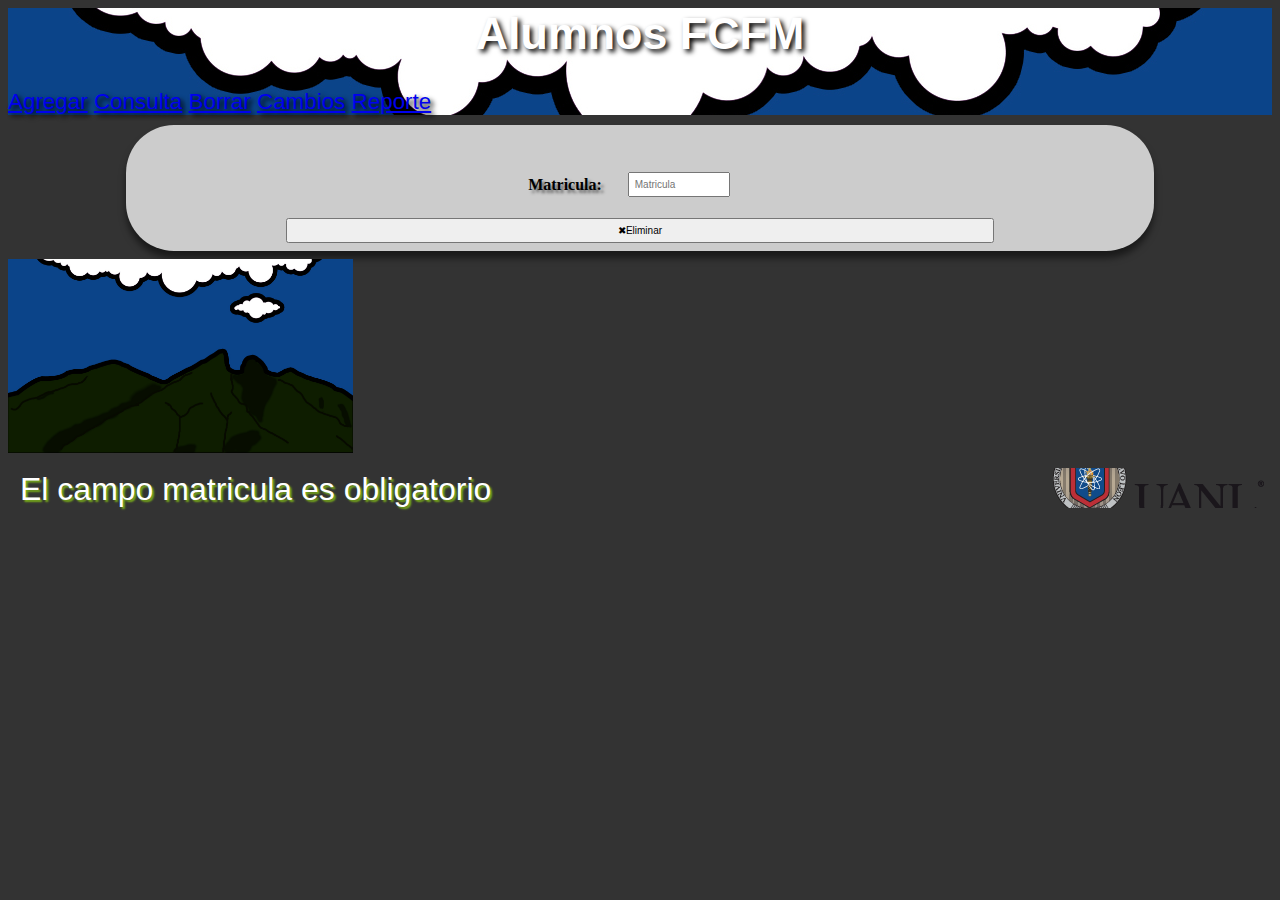
<file: Borrar.html>
<html>
	<head>
		<title>Eliminar un Registro</title>
		<meta http-equiv="content-type" content="text/html; charset=UTF-8">
<link rel="stylesheet" type="text/css" href="Botones.css" />
   		<script language="JavaScript">
		
		   function mat1(value) {
			if (!value){
			alert("El campo es obligatorio");
			}
		    }
	
		</script>		
	</head>
	<body>
	<div id="liston">
	<div id="dentroliston"><span></span>
	<header><h1><b> <center>Alumnos FCFM</center> </b> </header></h1>
	</div>
<a href ="Agregar.html"> Agregar</a>
<a href ="Consulta.html">Consulta</a>
<a href ="Borrar.html">Borrar</a>
<a href ="Cambios.html">Cambios</a>
<a href ="Reporte.pl">Reporte</a>
	</div>	
	<form name="bora" method="post" action="Borrar.pl"> 
		<br>
		<br>
		<table align = "center">
        <tr>
        	<td> <b>Matricula: </b></td> 
        	<td> <input checked="true" name="matriculab" size="20" maxlength="7" type="text" onblur="mat1(this.value)" placeholder = "Matricula" required/></td>
        </tr>
		</table> <center><br>
		</font><input name="Submit" value="&#x2716;Eliminar" type="submit" align= "center">
		</center>
		</form>
	<img src="images/wallpaper.jpg" width="345px" >
	<footer>
	El campo matricula es obligatorio
	</footer>
	</body>
	
</html>
</file>
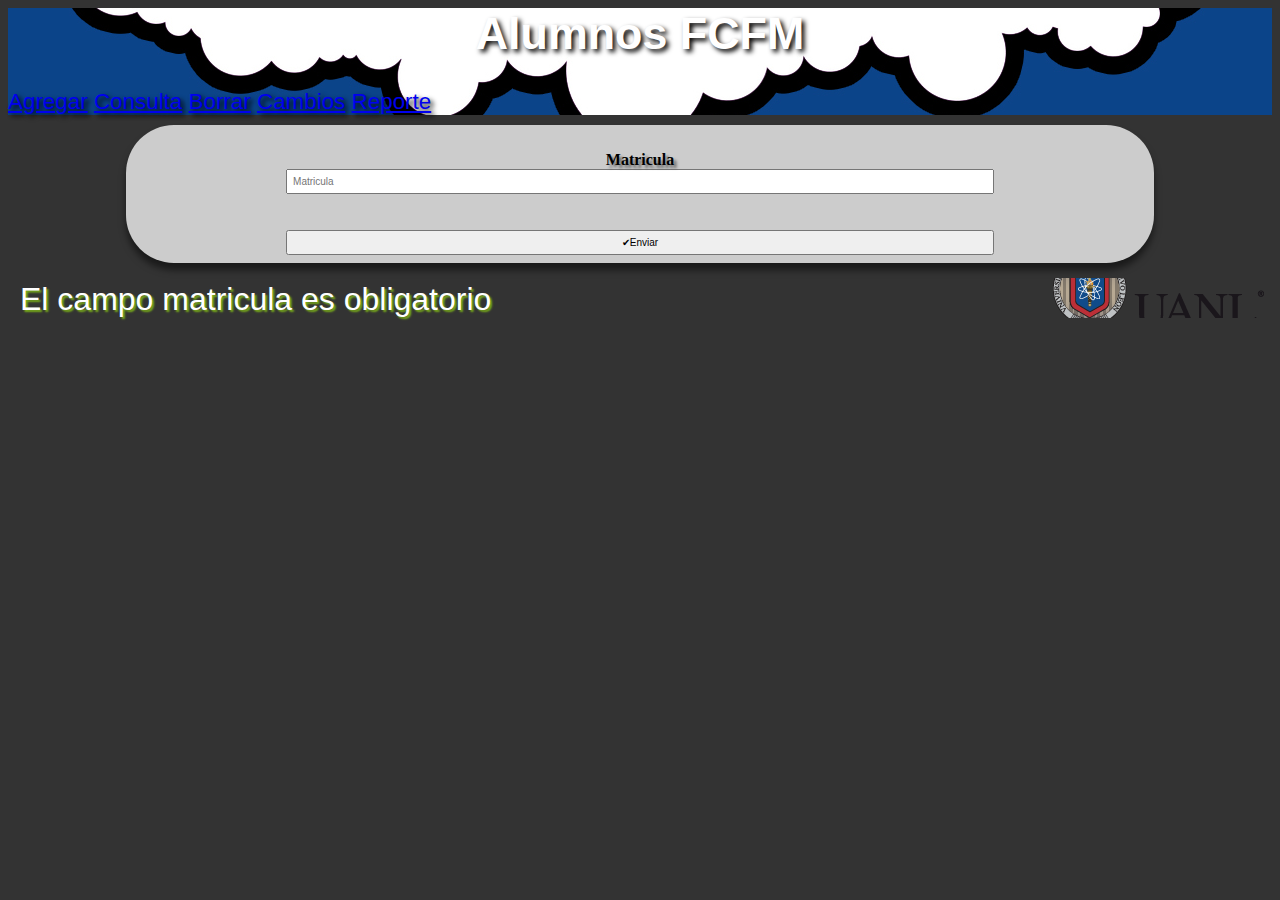
<file: Cambios.html>
<html>
  <head>
    <meta http-equiv="content-type" content="text/html; charset=UTF-8">
    <title> Cambios </title>
<link rel="stylesheet" type="text/css" href="Botones.css" />
    <script language="JavaScript">
         <!--

             window.moveTo(0,0);
             window.resizeTo(screen.availWidth,screen.availHeight);

             function cambio(value)
             {
                if(!value){
			alert("Es necesario llenar el campo");
		}
             }
           
         //-->
  	
      </script>
  </head>
  	<body> 	
<body>
	<div id="liston">
	<div id="dentroliston"><span></span>
	<header><h1><b> <center>Alumnos FCFM</center> </b> </header></h1>
	</div>
<a href ="Agregar.html"> Agregar</a>
<a href ="Consulta.html">Consulta</a>
<a href ="Borrar.html">Borrar</a>
<a href ="Cambios.html">Cambios</a>
<a href ="Reporte.pl">Reporte</a>
	</div>	
	<form name="Cambios" method="post" action="Cambios2.pl" onblur="return comprobarDatos();"> 
<b></br>
<center>Matricula</br><input name="mmatricula" size="8" maxlength="7" type="text" onblur="cambio(this.value)" placeholder ="Matricula" required /></b>
       	</br></br>
</font><input name="Submit" value="&#x2714;Enviar" type="submit">
   </center> 
          </form>
    </b>

	<footer>
	El campo matricula es obligatorio
	</footer>

  </body>
</html>
</file>
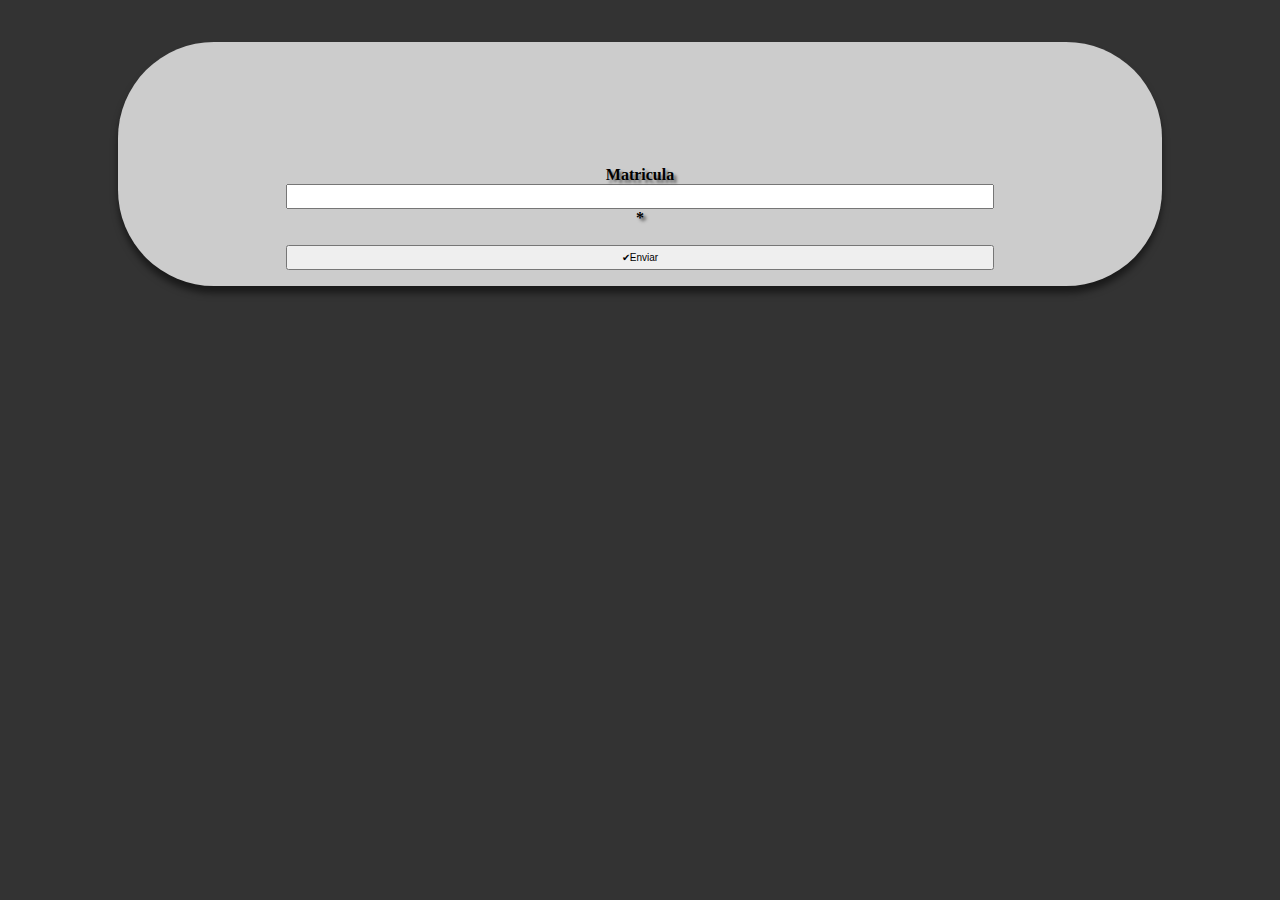
<file: Cambios2.html>
<html>
  <head>
    <meta http-equiv="content-type" content="text/html; charset=UTF-8">
    <title> Cambios </title>
<link rel="stylesheet" type="text/css" href="./css/Botones.css" />
    <script language="JavaScript">
         <!--

             window.moveTo(0,0);
             window.resizeTo(screen.availWidth,screen.availHeight);

             function cambio(value)
             {
                if(!value){
			alert("Es necesario llenar el campo");
		}
             }
           
         //-->
  	
      </script>
  </head>
	
	</br>	
	<form name="Cambios" method="post" action="Cambios2.pl" onblur="return comprobarDatos();"> 

  	<body> 
<b></br></br></br></br></br></br>
<center>Matricula<input name="mmatricula" size="8" maxlength="7" type="text" onblur="cambio(this.value)"/>*</b>
       	</br></br>
</font><input name="Submit" value="&#x2714;Enviar" type="submit">
   </center> 
          </form>
    </b>
  </body>
</html>
</file>
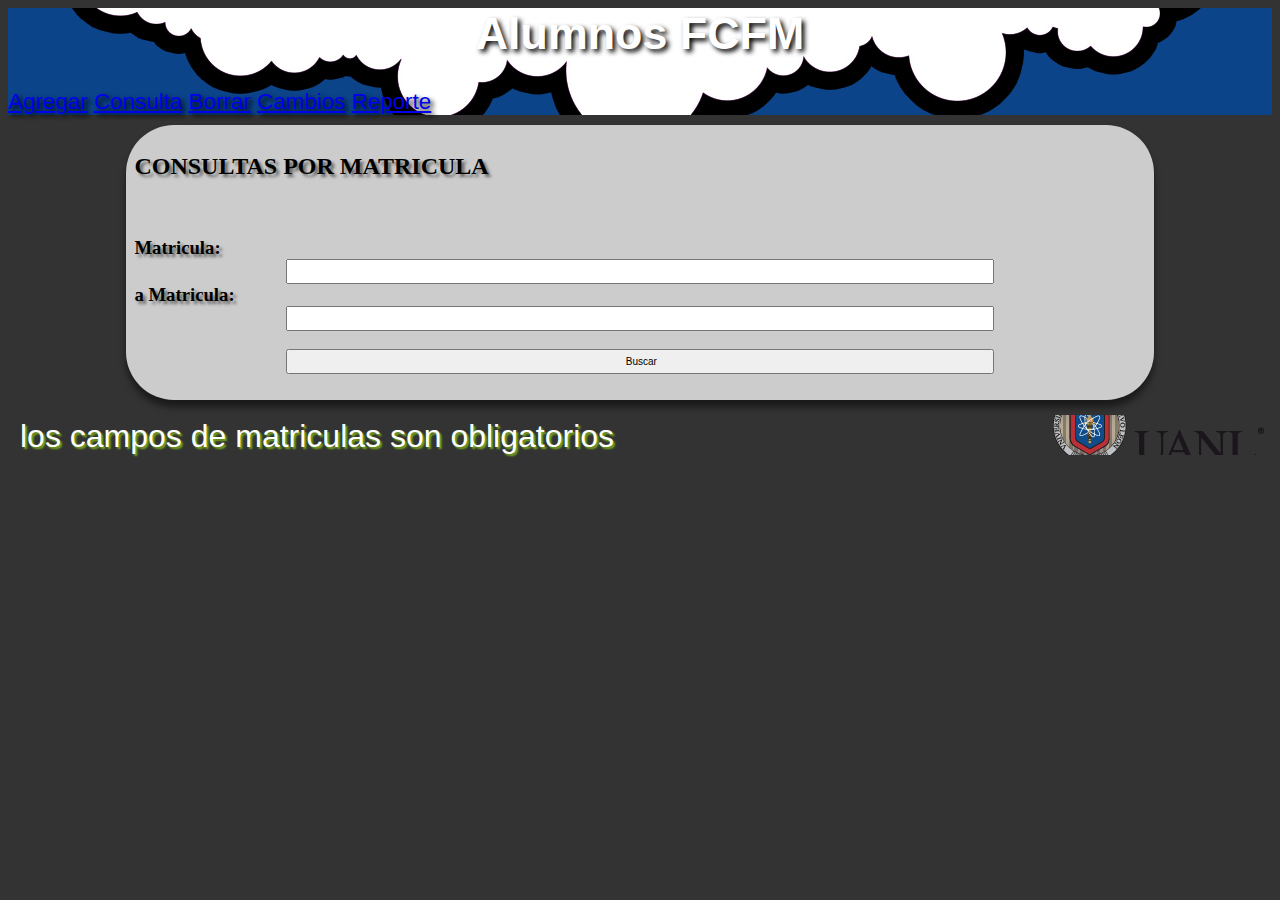
<file: Consulta.html>
<html>
<head>
<title> Consulta</title>
   <meta http-equiv="content-type" content="text/html; charset=UTF-8">
<link rel="stylesheet" type="text/css" href="Botones.css" />
   <script language="JavaScript">
	<!--
	     function matricula1 () {
               expresion=/^([0-9]*)$/;
               resultado = expresion.test(this);
               return resultado;
             }

	      function matricula2 () {
               expresion=/^([0-9]*)$/;
               resultado = expresion.test(this);
               return resultado;
             }

	     function mat1(value) {
		if (!value){
		alert("Tiene que llenar almenos este campo");
		}
	     }
	
	      function comprobarDatos()
             {
                var fallo=false;
                var falta="";
	       
		 if(datos.mmatricula1.value=="")
                {
                	falta +="Indique almenos una matricula en el primer campo\n";
                	fallo = true;
		}

		String.prototype.matricula1 = matricula1;
		String.prototype.matricula2 = matricula2;

		 if(!(datos.mmatricula1.value.matricula1()))
                {
                	falta +="Matricula del primer campo Incorrecta.\n";
                	fallo=true;
                }
 		
		 if(!(datos.mmatricula2.value.matricula2()))
                {
                	falta +="Matricula del segundo campo Incorrecta.\n";
                	fallo=true;
                }
		
		if (fallo)
                {
                   alert(falta);
                   return false;
                } 
		else {
                   return true;
                }

            }

		
   </script>
<title>Consulta de Alumnos</title>

</head>
<body>
<div id="liston">
	<div id="dentroliston"><span></span>
	<header><h1><b> <center>Alumnos FCFM</center> </b> </header></h1>
	</div>
<a href ="Agregar.html"> Agregar</a>
<a href ="Consulta.html">Consulta</a>
<a href ="Borrar.html">Borrar</a>
<a href ="Cambios.html">Cambios</a>
<a href ="Reporte.pl">Reporte</a>
	</div>	
	<form name="consulta" method="post" action="Consulta.pl" onsubmit="return comprobarDatos();"> 
	<H2>CONSULTAS POR MATRICULA</H2>	
	<BR>
	<H3>Matricula: <input name="mmatricula1" size="8" maxlength="7" onblur="mat1(this.value)"/>  a  Matricula: <input name="mmatricula2" size="8" maxlength="7" type="text" placeholder"matricula"></H3>
	<input name="Submit" value=" Buscar" type="submit">
	<BR>
</form>
	<footer>
	los campos de matriculas son obligatorios
	</footer>
	
</body>



</html>
</file>
<file: Botones.css>
/*estilo3 
{
font-family:Comic sans MS;
 color:#0000FF; 
 font_size:20px; 
 background-color:#FFFF00;
 text-decoration:overline
}
*/
/*---estilo del documento*/
form
{
	background: #CCC; 
    
	border-radius: 3em;
	box-shadow: 0px 7px 7px rgba(0,0,0,0.5);
	text-shadow: 3px 3px 3px rgba(0,0,0,0.5);
	margin: 0.5em auto;
	padding: 0.5em;
	width: 80%;
}
form input
{
	display: block;
	font-size: 10px;
	margin: 0em auto;
	padding: 0.5em;
	width: 70%;
}
footer
{
font-family: 'Rancho', arial;
    font-size: 2em;
    color: #fff;
    text-shadow: 2px 2px 2px #7aaf19;
    width: 1240px;
    margin: auto;
    background: transparent url(images/escudo.png) no-repeat right;
display: block;
    margin-top: 15px;
    padding: 3px 10px 0;

}
body {
	background-color: #333;
	color:#000;
}
valid { 
	background:green;
}
invalid { 
	background:red;
}
#botonenviar
{
	display: block;
	font-size: 10px;
	margin: 0em auto;
	padding: 0.5em;
	width: 20%;
}
#dentropie{
    margin: auto; 
    width: 1240px;
}
#reporte
{
	background: #CCC; 
	border-radius: 3em;
	box-shadow: 0px 7px 7px rgba(0,0,0,0.5);
	text-shadow: 3px 3px 3px rgba(0,0,0,0.5);
	margin: 0.5em auto;
	padding: 0.5em;
	width: 80%;

}
 #capaholamundo{
               display: none;
                width: 250px;
                height: 100px;
                line-height: 90px;
                text-align: center;
                text-shadow: 2px 2px 2px #000;
                color: #fff;
                font-family: 'Leckerli One', sans-serif;
                font-size: 1.8em;
                margin: auto;
                background: #1d7aaf;
                box-shadow: 3px 3px 5px rgba(0,0,0,0.7);
                -moz-box-shadow: 3px 3px 5px rgba(0,0,0,0.7);
                -webkit-box-shadow: 5px 5px 10px rgba(0,0,0,0.7);
                -moz-border-radius: 5px;
                -webkit-border-radius: 5px;
                border-radius: 5px;
            }
#liston{
/*display: none;*/
    background: url(images/wallpaper.jpg) top center no-repeat;
    margin-bottom: 10px;
    font-family: 'Leckerli One', sans-serif;
    font-size: 1.4em;
    color: #fff;
    text-shadow: 3px 3px 5px black;
              
}
</file>
<file: css/Botones.css>
/*estilo3 
{
font-family:Comic sans MS;
 color:#0000FF; 
 font_size:20px; 
 background-color:#FFFF00;
 text-decoration:overline
}
*/
/*---estilo del documento*/
form
{
	background: #CCC; 
	border-radius: 6em;
	box-shadow: 0px 7px 7px rgba(0,0,0,0.5);
	text-shadow: 3px 3px 3px rgba(0,0,0,0.5);
	margin: 1em auto;
	padding: 1em;
	width: 80%;
}
form input
{
	display: block;
	font-size: 10px;
	margin: 0em auto;
	padding: 0.5em;
	width: 70%;
}

body {
	background-color: #333;
	color:#000;
}
valid { 
	background:green;
}
invalid { 
	background:red;
}
#botonenviar
{
	display: block;
	font-size: 10px;
	margin: 0em auto;
	padding: 0.5em;
	width: 20%;
}
#pie span{
    display: block;
    margin-top: 15px;
    padding: 3px 10px 0;
}
#pie{
    font-family: 'Rancho', arial;
    font-size: 2em;
    color: #fff;
    text-shadow: 2px 2px 2px #7aaf19;
    width: 1240px;
    margin: auto;
    background: transparent url(images/fcfm.png) no-repeat right;
}
#dentroliston{
    background: url(images/FCFM.png) no-repeat right;
    height: 62px;
}
#dentroliston, #dentropie{
    margin: auto;
    width: 1240px;
}
#liston{
    background-color: #3886a0;
    margin-bottom: 20px;
    font-family: 'Droid Sans', arial;
    font-size: 1.4em;
    color: #fff;
    text-shadow: 3px 3px 5px black;
}
</file>
